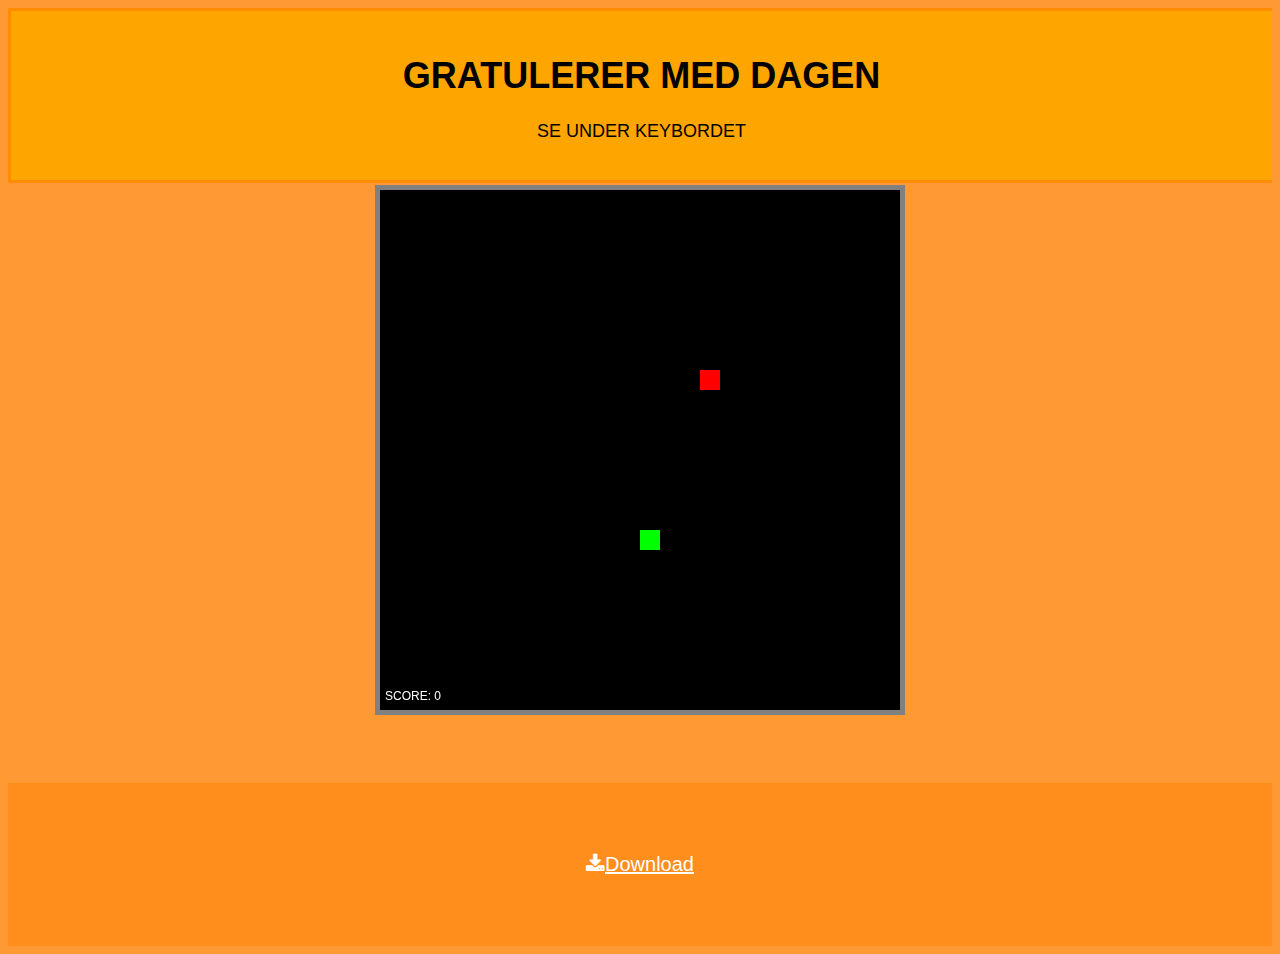
<file: index.html>
<!doctype html>
<html lang="en">
<head>
	<link rel="stylesheet" type="text/css" href="main.css">
	<link rel="stylesheet" href="https://cdnjs.cloudflare.com/ajax/libs/font-awesome/4.7.0/css/font-awesome.min.css">
	<meta charset="UTF-8">
	<title>Simple Snake Game</title>
	
	<!-- Basic styling, centering of the canvas. -->
	<style>
	canvas {
		color: black;
		display: block;
		position: absolute;
		border: 5px solid #808080;
		margin: auto;
		top: 0;
		bottom: 0;
		right: 0;
		left: 0;
	}
		.btn {
	 background-color:#FF8E1C;	
	 position: sticky;
	  border: none;
	  color: white;
	  padding: 70px 20px;
	  cursor: pointer;
	  font-size: 20px;
	}
	/* Darker background on mouse-over */
	.btn:hover {
	  background-color:#FF8C00;
	}
	</style>
</head>
<body a link="white" vlink="white">
	<div class="header">
		<h1>GRATULERER MED DAGEN</h1>
		<P>SE UNDER KEYBORDET</P>
	</div>

	 	<div class="Game">
			<script>
				window.onload=function () {
				}
			var
			/**
			 * Constats
			 */
			COLS = 26,
			ROWS = 26,
			EMPTY = 0,
			SNAKE = 1,
			FRUIT = 2,
			LEFT  = 0,
			UP    = 1,
			RIGHT = 2,
			DOWN  = 3,
			KEY_LEFT  = 37,
			KEY_UP    = 38,
			KEY_RIGHT = 39,
			KEY_DOWN  = 40,
			/**
			 * Game objects
			 */
			canvas,	  /* HTMLCanvas */
			ctx,	  /* CanvasRenderingContext2d */
			keystate, /* Object, used for keyboard inputs */
			frames,   /* number, used for animation */
			score;	  /* number, keep track of the player score */
			/**
			 * Grid datastructor, usefull in games where the game world is
			 * confined in absolute sized chunks of data or information.
			 * 
			 * @type {Object}
			 */
			grid = {
				width: null,  /* number, the number of columns */
				height: null, /* number, the number of rows */
				_grid: null,  /* Array<any>, data representation */
				/**
				 * Initiate and fill a c x r grid with the value of d
				 * @param  {any}    d default value to fill with
				 * @param  {number} c number of columns
				 * @param  {number} r number of rows
				 */
				init: function(d, c, r) {
					this.width = c;
					this.height = r;
					this._grid = [];
					for (var x=0; x < c; x++) {
						this._grid.push([]);
						for (var y=0; y < r; y++) {
							this._grid[x].push(d);
						}
					}
				},
				/**
				 * Set the value of the grid cell at (x, y)
				 * 
				 * @param {any}    val what to set
				 * @param {number} x   the x-coordinate
				 * @param {number} y   the y-coordinate
				 */
				set: function(val, x, y) {
					this._grid[x][y] = val;
				},
				/**
				 * Get the value of the cell at (x, y)
				 * 
				 * @param  {number} x the x-coordinate
				 * @param  {number} y the y-coordinate
				 * @return {any}   the value at the cell
				 */
				get: function(x, y) {
					return this._grid[x][y];
				}
			}
			/**
			 * The snake, works as a queue (FIFO, first in first out) of data
			 * with all the current positions in the grid with the snake id
			 * 
			 * @type {Object}
			 */
			snake = {
				direction: null, /* number, the direction */
				last: null,		 /* Object, pointer to the last element in
									the queue */
				_queue: null,	 /* Array<number>, data representation*/
				/**
				 * Clears the queue and sets the start position and direction
				 * 
				 * @param  {number} d start direction
				 * @param  {number} x start x-coordinate
				 * @param  {number} y start y-coordinate
				 */
				init: function(d, x, y) {
					this.direction = d;
					this._queue = [];
					this.insert(x, y);
				},
				/**
				 * Adds an element to the queue
				 * 
				 * @param  {number} x x-coordinate
				 * @param  {number} y y-coordinate
				 */
				insert: function(x, y) {
					// unshift prepends an element to an array
					this._queue.unshift({x:x, y:y});
					this.last = this._queue[0];
				},
				/**
				 * Removes and returns the first element in the queue.
				 * 
				 * @return {Object} the first element
				 */
				remove: function() {
					// pop returns the last element of an array
					return this._queue.pop();
				}
			};
			/**
			 * Set a food id at a random free cell in the grid
			 */
			function setFood() {
				var empty = [];
				// iterate through the grid and find all empty cells
				for (var x=0; x < grid.width; x++) {
					for (var y=0; y < grid.height; y++) {
						if (grid.get(x, y) === EMPTY) {
							empty.push({x:x, y:y});
						}
					}
				}
				// chooses a random cell
				var randpos = empty[Math.round(Math.random()*(empty.length - 1))];
				grid.set(FRUIT, randpos.x, randpos.y);
			}
			/**
			 * Starts the game
			 */
			function main() {
				// create and initiate the canvas element
				canvas = document.createElement("canvas");
				canvas.width = COLS*20;
				canvas.height = ROWS*20;
				ctx = canvas.getContext("2d");
				// add the canvas element to the body of the document
				document.body.appendChild(canvas);
				// sets an base font for bigger score display
				ctx.font = "12px Helvetica";
				frames = 0;
				keystate = {};
				// keeps track of the keybourd input
				document.addEventListener("keydown", function(evt) {
					keystate[evt.keyCode] = true;
				});
				document.addEventListener("keyup", function(evt) {
					delete keystate[evt.keyCode];
				});
				// intatiate game objects and starts the game loop
				init();
				loop();
			}
			/**
			 * Resets and inits game objects
			 */
			function init() {
				score = 0;
				grid.init(EMPTY, COLS, ROWS);
				var sp = {x:Math.floor(COLS/2), y:ROWS-1};
				snake.init(UP, sp.x, sp.y);
				grid.set(SNAKE, sp.x, sp.y);
				setFood();
			}
			/**
			 * The game loop function, used for game updates and rendering
			 */
			function loop() {
				update();
				draw();
				// When ready to redraw the canvas call the loop function
				// first. Runs about 60 frames a second
				window.requestAnimationFrame(loop, canvas);
			}
			/**
			 * Updates the game logic
			 */
			function update() {
				frames++;
				// changing direction of the snake depending on which keys
				// that are pressed
				if (keystate[KEY_LEFT] && snake.direction !== RIGHT) {
					snake.direction = LEFT;
				}
				if (keystate[KEY_UP] && snake.direction !== DOWN) {
					snake.direction = UP;
				}
				if (keystate[KEY_RIGHT] && snake.direction !== LEFT) {
					snake.direction = RIGHT;
				}
				if (keystate[KEY_DOWN] && snake.direction !== UP) {
					snake.direction = DOWN;
				}
				// each five frames update the game state.
				if (frames%5 === 0) {
					// pop the last element from the snake queue i.e. the
					// head
					var nx = snake.last.x;
					var ny = snake.last.y;
					// updates the position depending on the snake direction
					switch (snake.direction) {
						case LEFT:
							nx--;
							break;
						case UP:
							ny--;
							break;
						case RIGHT:
							nx++;
							break;
						case DOWN:
							ny++;
							break;
					}
					// checks all gameover conditions
					if (0 > nx || nx > grid.width-1  ||
						0 > ny || ny > grid.height-1 ||
						grid.get(nx, ny) === SNAKE
					) {
						return init();
					}
					// check wheter the new position are on the fruit item
					if (grid.get(nx, ny) === FRUIT) {
						// increment the score and sets a new fruit position
						score++;
						setFood();
					} else {
						// take out the first item from the snake queue i.e
						// the tail and remove id from grid
						var tail = snake.remove();
						grid.set(EMPTY, tail.x, tail.y);
					}
					// add a snake id at the new position and append it to 
					// the snake queue
					grid.set(SNAKE, nx, ny);
					snake.insert(nx, ny);
				}
			}
			/**
			 * Render the grid to the canvas.
			 */
			function draw() {
				// calculate tile-width and -height
				var tw = canvas.width/grid.width;
				var th = canvas.height/grid.height;
				// iterate through the grid and draw all cells
				for (var x=0; x < grid.width; x++) {
					for (var y=0; y < grid.height; y++) {
						// sets the fillstyle depending on the id of
						// each cell
						switch (grid.get(x, y)) {
							case EMPTY:
								ctx.fillStyle = "#000";
								break;
							case SNAKE:
								ctx.fillStyle = "#00FF00";
								break;
							case FRUIT:
								ctx.fillStyle = "#f00";
								break;
						}
						ctx.fillRect(x*tw, y*th, tw, th);
					}
				}
				// changes the fillstyle once more and draws the score
				// message to the canvas
				ctx.fillStyle = "#fff";
				ctx.fillText("SCORE: " + score, 5, canvas.height-10);
			}
			// start and run the game
			main();
			</script>
			
		</div>

		<div class="Download">
			<button class="btn" style="width:100%"><i class="fa fa-download"></i><a href="bin – Kopi.rar" download="Snake-Game">Download</a></button>
		</div>

</body>
</html>
</file>
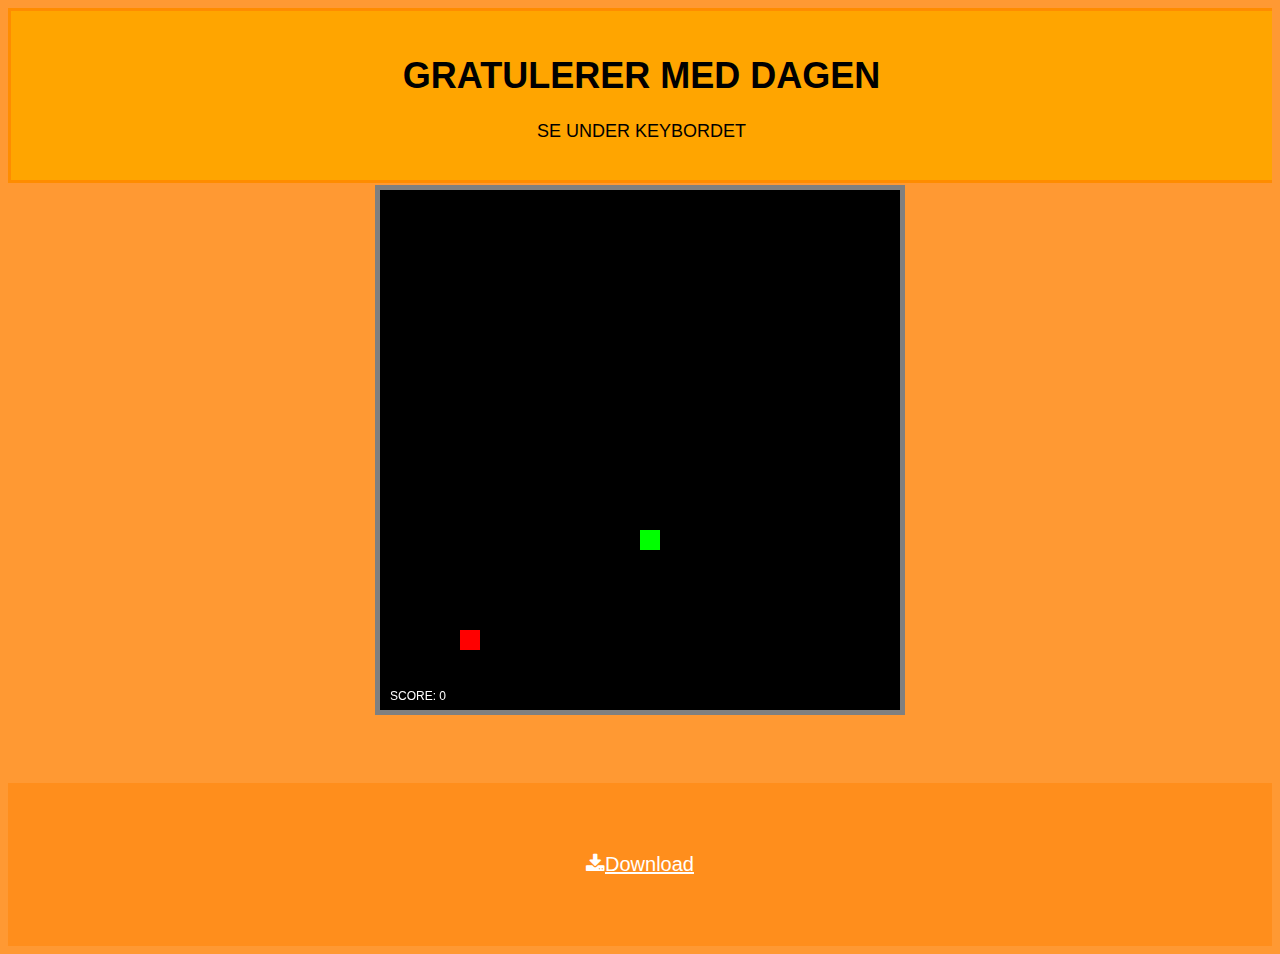
<file: game.html>
<!doctype html>
<html lang="en">
<head>
	<link rel="stylesheet" type="text/css" href="main.css">
	<link rel="stylesheet" href="https://cdnjs.cloudflare.com/ajax/libs/font-awesome/4.7.0/css/font-awesome.min.css">
	<meta charset="UTF-8">
	<title>Simple Snake Game</title>
	
	<!-- Basic styling, centering of the canvas. -->
	<style>
	canvas {
		color: black;
		display: block;
		position: absolute;
		border: 5px solid #808080;
		margin: auto;
		top: 0;
		bottom: 0;
		right: 0;
		left: 0;
	}
		.btn {
	 background-color:#FF8E1C;	
	 position: sticky;
	  border: none;
	  color: white;
	  padding: 70px 20px;
	  cursor: pointer;
	  font-size: 20px;
	}
	/* Darker background on mouse-over */
	.btn:hover {
	  background-color:#FF8C00;
	}
	</style>
</head>
<body a link="white" vlink="white">
	<div class="header">
		<h1>GRATULERER MED DAGEN</h1>
		<P>SE UNDER KEYBORDET</P>
	</div>

	 	<div class="Game">
			<script>
				window.onload=function () {
				}
			var
			/**
			 * Constats
			 */
			COLS = 26,
			ROWS = 26,
			EMPTY = 0,
			SNAKE = 1,
			FRUIT = 2,
			LEFT  = 0,
			UP    = 1,
			RIGHT = 2,
			DOWN  = 3,
			KEY_LEFT  = 37,
			KEY_UP    = 38,
			KEY_RIGHT = 39,
			KEY_DOWN  = 40,
			/**
			 * Game objects
			 */
			canvas,	  /* HTMLCanvas */
			ctx,	  /* CanvasRenderingContext2d */
			keystate, /* Object, used for keyboard inputs */
			frames,   /* number, used for animation */
			score;	  /* number, keep track of the player score */
			/**
			 * Grid datastructor, usefull in games where the game world is
			 * confined in absolute sized chunks of data or information.
			 * 
			 * @type {Object}
			 */
			grid = {
				width: null,  /* number, the number of columns */
				height: null, /* number, the number of rows */
				_grid: null,  /* Array<any>, data representation */
				/**
				 * Initiate and fill a c x r grid with the value of d
				 * @param  {any}    d default value to fill with
				 * @param  {number} c number of columns
				 * @param  {number} r number of rows
				 */
				init: function(d, c, r) {
					this.width = c;
					this.height = r;
					this._grid = [];
					for (var x=0; x < c; x++) {
						this._grid.push([]);
						for (var y=0; y < r; y++) {
							this._grid[x].push(d);
						}
					}
				},
				/**
				 * Set the value of the grid cell at (x, y)
				 * 
				 * @param {any}    val what to set
				 * @param {number} x   the x-coordinate
				 * @param {number} y   the y-coordinate
				 */
				set: function(val, x, y) {
					this._grid[x][y] = val;
				},
				/**
				 * Get the value of the cell at (x, y)
				 * 
				 * @param  {number} x the x-coordinate
				 * @param  {number} y the y-coordinate
				 * @return {any}   the value at the cell
				 */
				get: function(x, y) {
					return this._grid[x][y];
				}
			}
			/**
			 * The snake, works as a queue (FIFO, first in first out) of data
			 * with all the current positions in the grid with the snake id
			 * 
			 * @type {Object}
			 */
			snake = {
				direction: null, /* number, the direction */
				last: null,		 /* Object, pointer to the last element in
									the queue */
				_queue: null,	 /* Array<number>, data representation*/
				/**
				 * Clears the queue and sets the start position and direction
				 * 
				 * @param  {number} d start direction
				 * @param  {number} x start x-coordinate
				 * @param  {number} y start y-coordinate
				 */
				init: function(d, x, y) {
					this.direction = d;
					this._queue = [];
					this.insert(x, y);
				},
				/**
				 * Adds an element to the queue
				 * 
				 * @param  {number} x x-coordinate
				 * @param  {number} y y-coordinate
				 */
				insert: function(x, y) {
					// unshift prepends an element to an array
					this._queue.unshift({x:x, y:y});
					this.last = this._queue[0];
				},
				/**
				 * Removes and returns the first element in the queue.
				 * 
				 * @return {Object} the first element
				 */
				remove: function() {
					// pop returns the last element of an array
					return this._queue.pop();
				}
			};
			/**
			 * Set a food id at a random free cell in the grid
			 */
			function setFood() {
				var empty = [];
				// iterate through the grid and find all empty cells
				for (var x=0; x < grid.width; x++) {
					for (var y=0; y < grid.height; y++) {
						if (grid.get(x, y) === EMPTY) {
							empty.push({x:x, y:y});
						}
					}
				}
				// chooses a random cell
				var randpos = empty[Math.round(Math.random()*(empty.length - 1))];
				grid.set(FRUIT, randpos.x, randpos.y);
			}
			/**
			 * Starts the game
			 */
			function main() {
				// create and initiate the canvas element
				canvas = document.createElement("canvas");
				canvas.width = COLS*20;
				canvas.height = ROWS*20;
				ctx = canvas.getContext("2d");
				// add the canvas element to the body of the document
				document.body.appendChild(canvas);
				// sets an base font for bigger score display
				ctx.font = "12px Helvetica";
				frames = 0;
				keystate = {};
				// keeps track of the keybourd input
				document.addEventListener("keydown", function(evt) {
					keystate[evt.keyCode] = true;
				});
				document.addEventListener("keyup", function(evt) {
					delete keystate[evt.keyCode];
				});
				// intatiate game objects and starts the game loop
				init();
				loop();
			}
			/**
			 * Resets and inits game objects
			 */
			function init() {
				score = 0;
				grid.init(EMPTY, COLS, ROWS);
				var sp = {x:Math.floor(COLS/2), y:ROWS-1};
				snake.init(UP, sp.x, sp.y);
				grid.set(SNAKE, sp.x, sp.y);
				setFood();
			}
			/**
			 * The game loop function, used for game updates and rendering
			 */
			function loop() {
				update();
				draw();
				// When ready to redraw the canvas call the loop function
				// first. Runs about 60 frames a second
				window.requestAnimationFrame(loop, canvas);
			}
			/**
			 * Updates the game logic
			 */
			function update() {
				frames++;
				// changing direction of the snake depending on which keys
				// that are pressed
				if (keystate[KEY_LEFT] && snake.direction !== RIGHT) {
					snake.direction = LEFT;
				}
				if (keystate[KEY_UP] && snake.direction !== DOWN) {
					snake.direction = UP;
				}
				if (keystate[KEY_RIGHT] && snake.direction !== LEFT) {
					snake.direction = RIGHT;
				}
				if (keystate[KEY_DOWN] && snake.direction !== UP) {
					snake.direction = DOWN;
				}
				// each five frames update the game state.
				if (frames%5 === 0) {
					// pop the last element from the snake queue i.e. the
					// head
					var nx = snake.last.x;
					var ny = snake.last.y;
					// updates the position depending on the snake direction
					switch (snake.direction) {
						case LEFT:
							nx--;
							break;
						case UP:
							ny--;
							break;
						case RIGHT:
							nx++;
							break;
						case DOWN:
							ny++;
							break;
					}
					// checks all gameover conditions
					if (0 > nx || nx > grid.width-1  ||
						0 > ny || ny > grid.height-1 ||
						grid.get(nx, ny) === SNAKE
					) {
						return init();
					}
					// check wheter the new position are on the fruit item
					if (grid.get(nx, ny) === FRUIT) {
						// increment the score and sets a new fruit position
						score++;
						setFood();
					} else {
						// take out the first item from the snake queue i.e
						// the tail and remove id from grid
						var tail = snake.remove();
						grid.set(EMPTY, tail.x, tail.y);
					}
					// add a snake id at the new position and append it to 
					// the snake queue
					grid.set(SNAKE, nx, ny);
					snake.insert(nx, ny);
				}
			}
			/**
			 * Render the grid to the canvas.
			 */
			function draw() {
				// calculate tile-width and -height
				var tw = canvas.width/grid.width;
				var th = canvas.height/grid.height;
				// iterate through the grid and draw all cells
				for (var x=0; x < grid.width; x++) {
					for (var y=0; y < grid.height; y++) {
						// sets the fillstyle depending on the id of
						// each cell
						switch (grid.get(x, y)) {
							case EMPTY:
								ctx.fillStyle = "#000";
								break;
							case SNAKE:
								ctx.fillStyle = "#00FF00";
								break;
							case FRUIT:
								ctx.fillStyle = "#f00";
								break;
						}
						ctx.fillRect(x*tw, y*th, tw, th);
					}
				}
				// changes the fillstyle once more and draws the score
				// message to the canvas
				ctx.fillStyle = "#fff";
				ctx.fillText("SCORE: " + score, 10, canvas.height-10);
			}
			// start and run the game
			main();
			</script>
			
		</div>

		<div class="Download">
			<button class="btn" style="width:100%"><i class="fa fa-download"></i><a href="bin – Kopi.rar" download="Snake-Game">Download</a></button>
		</div>

</body>
</html>
</file>
<file: main.css>
body{
	text-align: center;
	background-color:#FF9933; 
	font-family: arial;
	font-size:18px;
}

li{
	list-style: none;
	line-height: 2em;
	text-align: left;
}

.header{
	background: #FFA500;
	border-bottom:#FF8C00	 3px solid;
	border-top:#FF8C00	 3px solid;
	border-right: :#FF8C00	 3px solid;
	border-left:#FF8C00	 3px solid;
	padding: 20px;
}

.Download{
	padding-top: 600px;
}

.Game{
	position: absolute;
}
</file>
